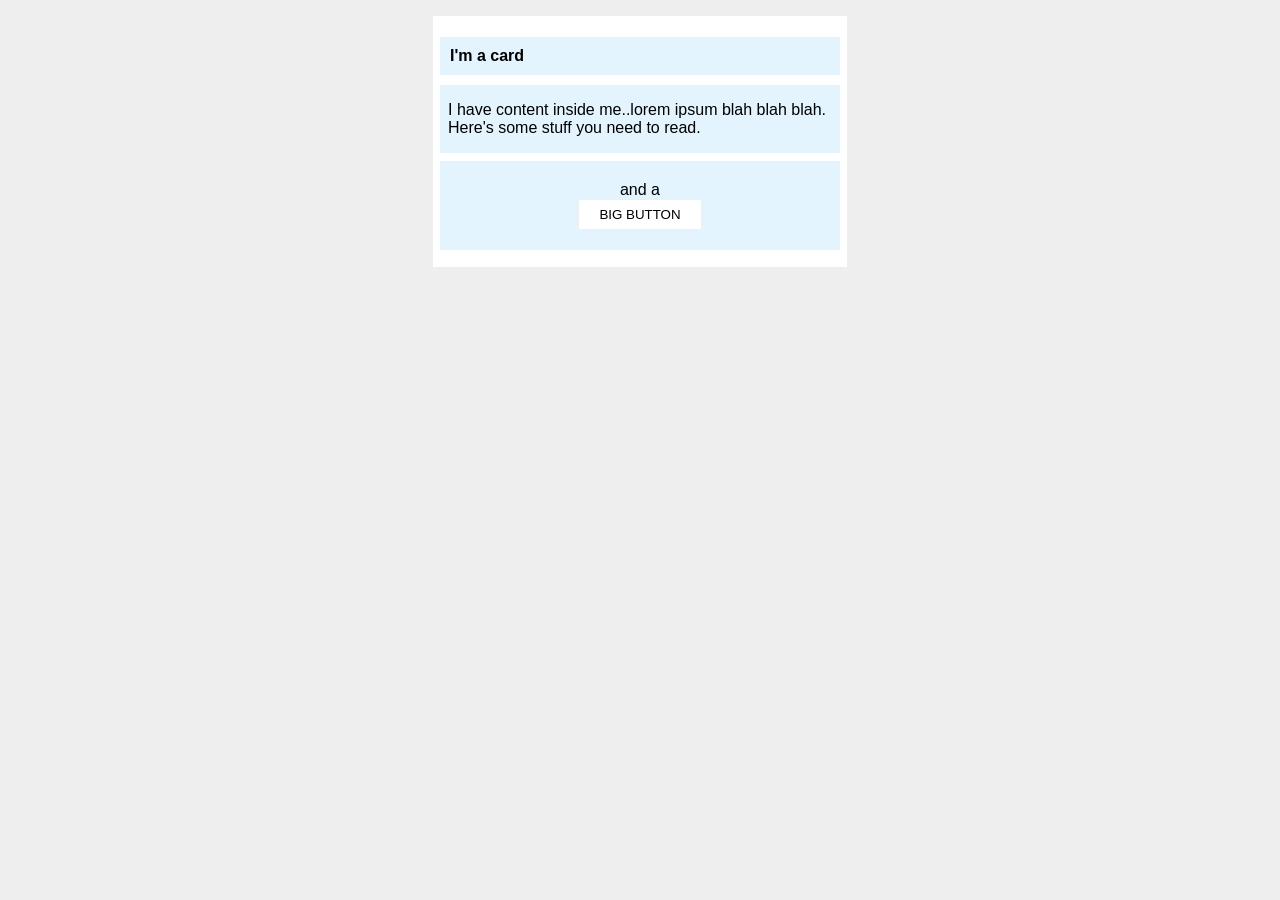
<file: foundations/block-and-inline/02-margin-and-padding-2/index.html>
<!DOCTYPE html>
<html lang="en">
  <head>
    <meta charset="UTF-8">
    <meta http-equiv="X-UA-Compatible" content="IE=edge">
    <meta name="viewport" content="width=device-width, initial-scale=1.0">
    <title>Margin and Padding exercise 2</title>
    <link rel="stylesheet" href="style.css">
  </head>
  <body>
    <div class="card">
      <h1 class="title">I'm a card</h1>
      <div class="content">I have content inside me..lorem ipsum blah blah blah. Here's some stuff you need to read.</div>
      <div class="button-container"><span>and a</span> <button>BIG BUTTON</button></div>
    </div>
  </body>
</html>
</file>
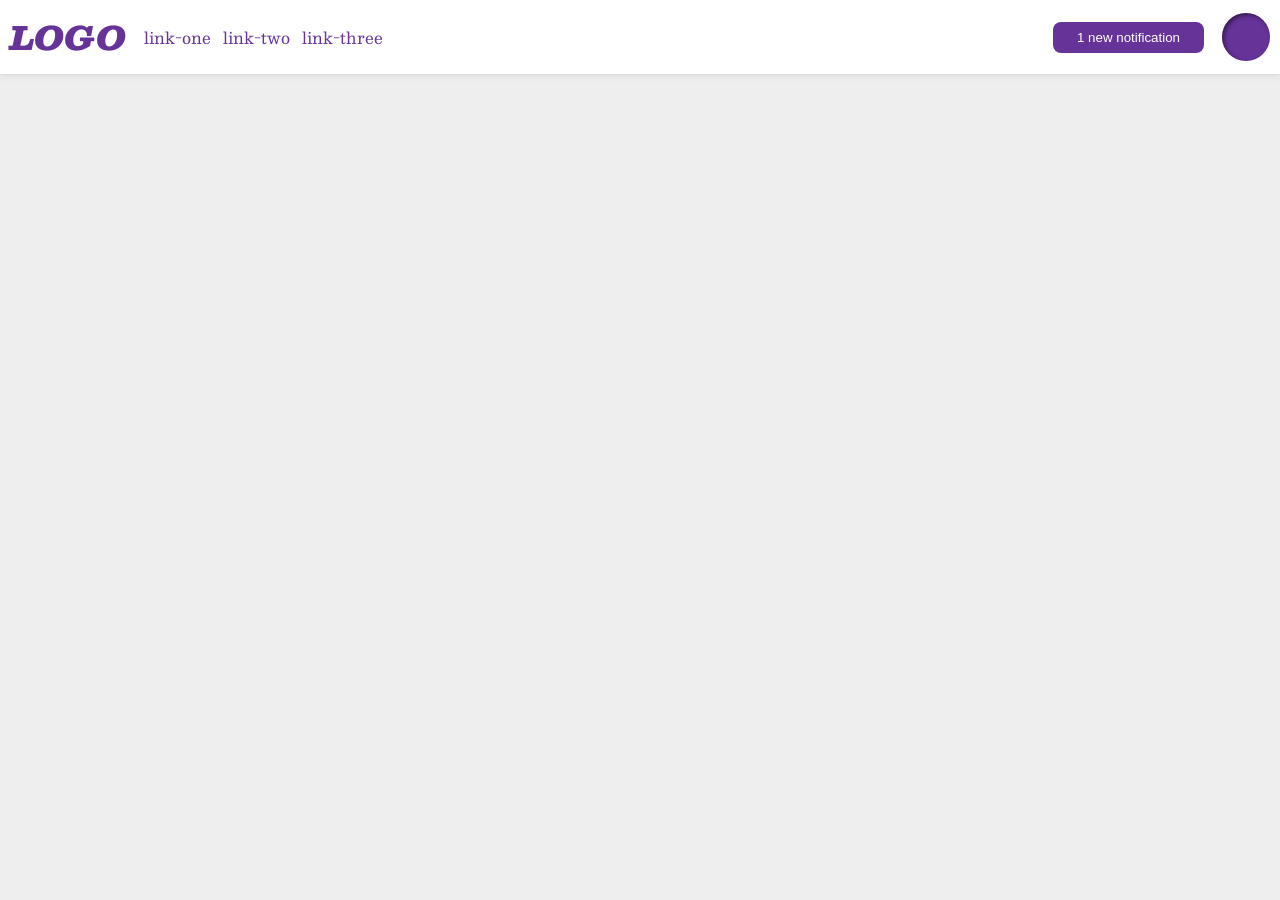
<file: foundations/flex/03-flex-header-2/index.html>
<!DOCTYPE html>
<html lang="en">
  <head>
    <meta charset="UTF-8">
    <meta http-equiv="X-UA-Compatible" content="IE=edge">
    <meta name="viewport" content="width=device-width, initial-scale=1.0">
    <title>Flex Header 2</title>
    <link rel="stylesheet" href="style.css">
  </head>
  <body>
    <div class="header">
      <div class ="right">
          <div class="logo">
            LOGO
          </div>
          <ul class="links">
            <li><a href="https://google.com">link-one</a></li>
            <li><a href="https://google.com">link-two</a></li>
            <li><a href="https://google.com">link-three</a></li>
          </ul>
      </div>

      <div class="left">
          <button class="notifications">
            1 new notification
          </button>
          <div class="profile-image"></div>
      </div>
    </div>
  </body>
</html>
</file>
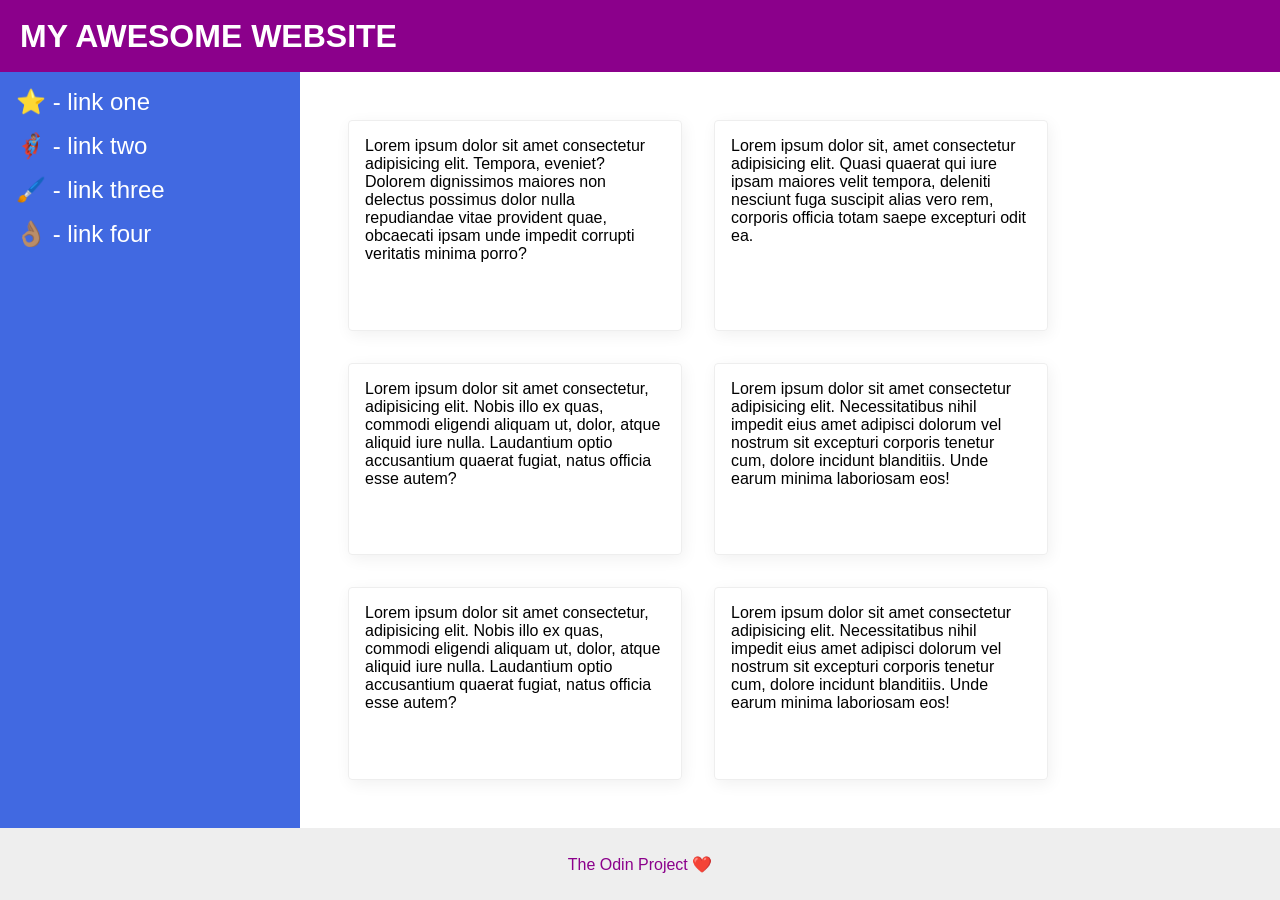
<file: foundations/flex/07-flex-layout-2/index.html>
<!DOCTYPE html>
<html lang="en">
  <head>
    <meta charset="UTF-8">
    <meta http-equiv="X-UA-Compatible" content="IE=edge">
    <meta name="viewport" content="width=device-width, initial-scale=1.0">
    <title>The Holy Grail</title>
    <link rel="stylesheet" href="style.css">
  </head>
  <body>
    <div class="header">
      MY AWESOME WEBSITE
    </div>

    <div class="body">
      
        <div class="sidebar">
          <ul>
            <li><a href="#">⭐ - link one</a></li>
            <li><a href="#">🦸🏽‍♂️ - link two</a></li>
            <li><a href="#">🖌️ - link three</a></li>
            <li><a href="#">👌🏽 - link four</a></li>
          </ul>
        </div>

        <div class="container">
          <div class="card">Lorem ipsum dolor sit amet consectetur adipisicing elit. Tempora, eveniet? Dolorem dignissimos maiores non delectus possimus dolor nulla repudiandae vitae provident quae, obcaecati ipsam unde impedit corrupti veritatis minima porro?</div>
          <div class="card">Lorem ipsum dolor sit, amet consectetur adipisicing elit. Quasi quaerat qui iure ipsam maiores velit tempora, deleniti nesciunt fuga suscipit alias vero rem, corporis officia totam saepe excepturi odit ea.</div>
          <div class="card">Lorem ipsum dolor sit amet consectetur, adipisicing elit. Nobis illo ex quas, commodi eligendi aliquam ut, dolor, atque aliquid iure nulla. Laudantium optio accusantium quaerat fugiat, natus officia esse autem?</div>
          <div class="card">Lorem ipsum dolor sit amet consectetur adipisicing elit. Necessitatibus nihil impedit eius amet adipisci dolorum vel nostrum sit excepturi corporis tenetur cum, dolore incidunt blanditiis. Unde earum minima laboriosam eos!</div>
          <div class="card">Lorem ipsum dolor sit amet consectetur, adipisicing elit. Nobis illo ex quas, commodi eligendi aliquam ut, dolor, atque aliquid iure nulla. Laudantium optio accusantium quaerat fugiat, natus officia esse autem?</div>
          <div class="card">Lorem ipsum dolor sit amet consectetur adipisicing elit. Necessitatibus nihil impedit eius amet adipisci dolorum vel nostrum sit excepturi corporis tenetur cum, dolore incidunt blanditiis. Unde earum minima laboriosam eos!</div>
        </div>
    </div>

    <div class="footer">
      The Odin Project ❤️
    </div>
  </body>
</html>
</file>
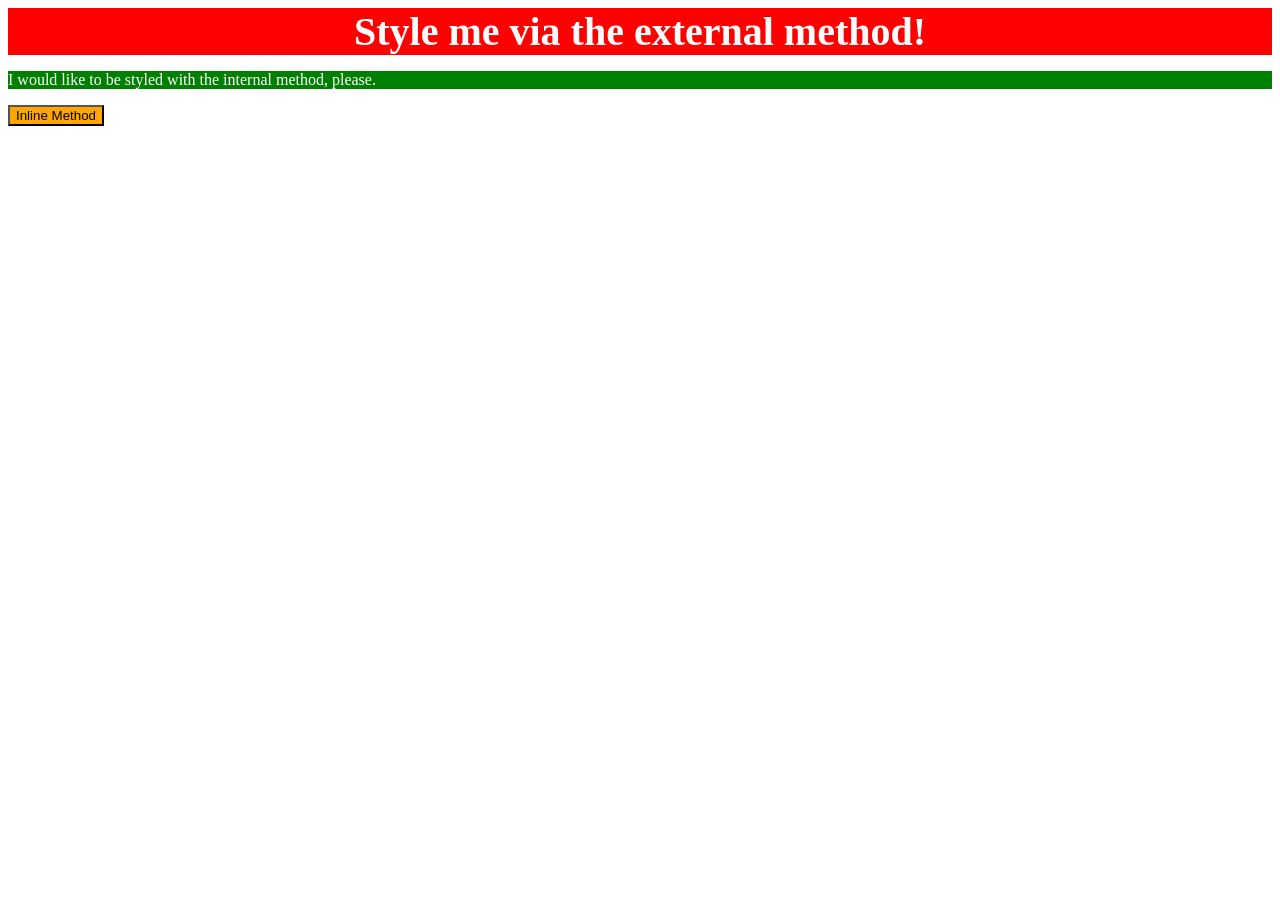
<file: foundations/intro-to-css/01-css-methods/index.html>
<!DOCTYPE html>
<html lang="en">
  <head>
    <link rel="stylesheet" href="styles.css">
    <meta charset="UTF-8">
    <meta http-equiv="X-UA-Compatible" content="IE=edge">
    <meta name="viewport" content="width=device-width, initial-scale=1.0">
    <title>Methods for Adding CSS</title>
    <style>
      p {
        color: white;
        background-color: green
      }
    </style>
  </head>
  <body>
    <div>Style me via the external method!</div>
    <p>I would like to be styled with the internal method, please.</p>
    <button style="background-color: orange">Inline Method</button>
  </body>
</html>
</file>
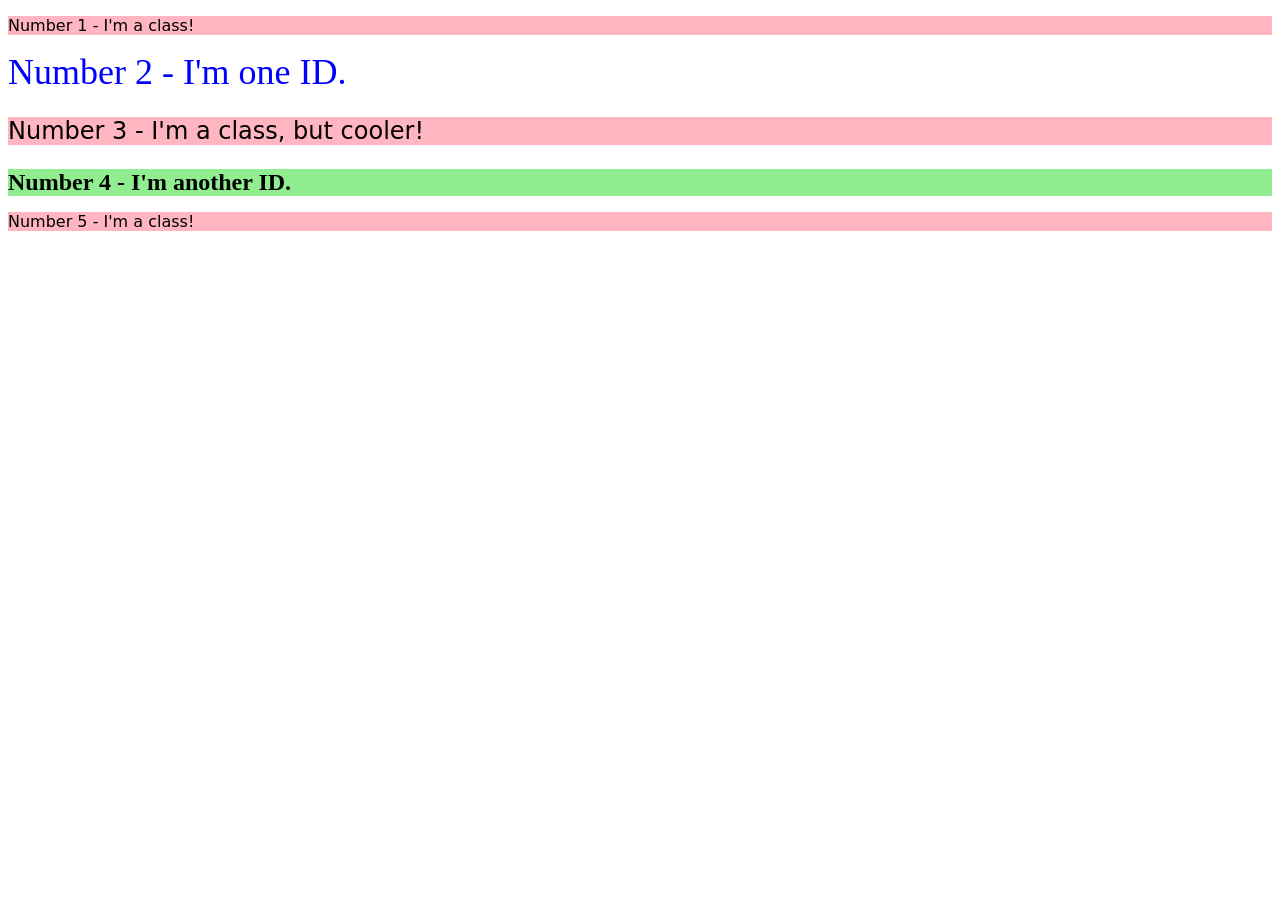
<file: foundations/intro-to-css/02-class-id-selectors/index.html>
<!DOCTYPE html>
<html lang="en">
  <head>
    <meta charset="UTF-8">
    <meta http-equiv="X-UA-Compatible" content="IE=edge">
    <meta name="viewport" content="width=device-width, initial-scale=1.0">
    <title>Class and ID Selectors</title>
    <link rel="stylesheet" href="style.css">
  </head>
  <body>
    <p class="odd-number">Number 1 - I'm a class!</p>
    <div id="div1">Number 2 - I'm one ID.</div>
    <p class="odd-number new-font-size">Number 3 - I'm a class, but cooler!</p>
    <div id="div2" class="new-font-size">Number 4 - I'm another ID.</div>
    <p class="odd-number">Number 5 - I'm a class!</p>
  </body>
</html>
</file>
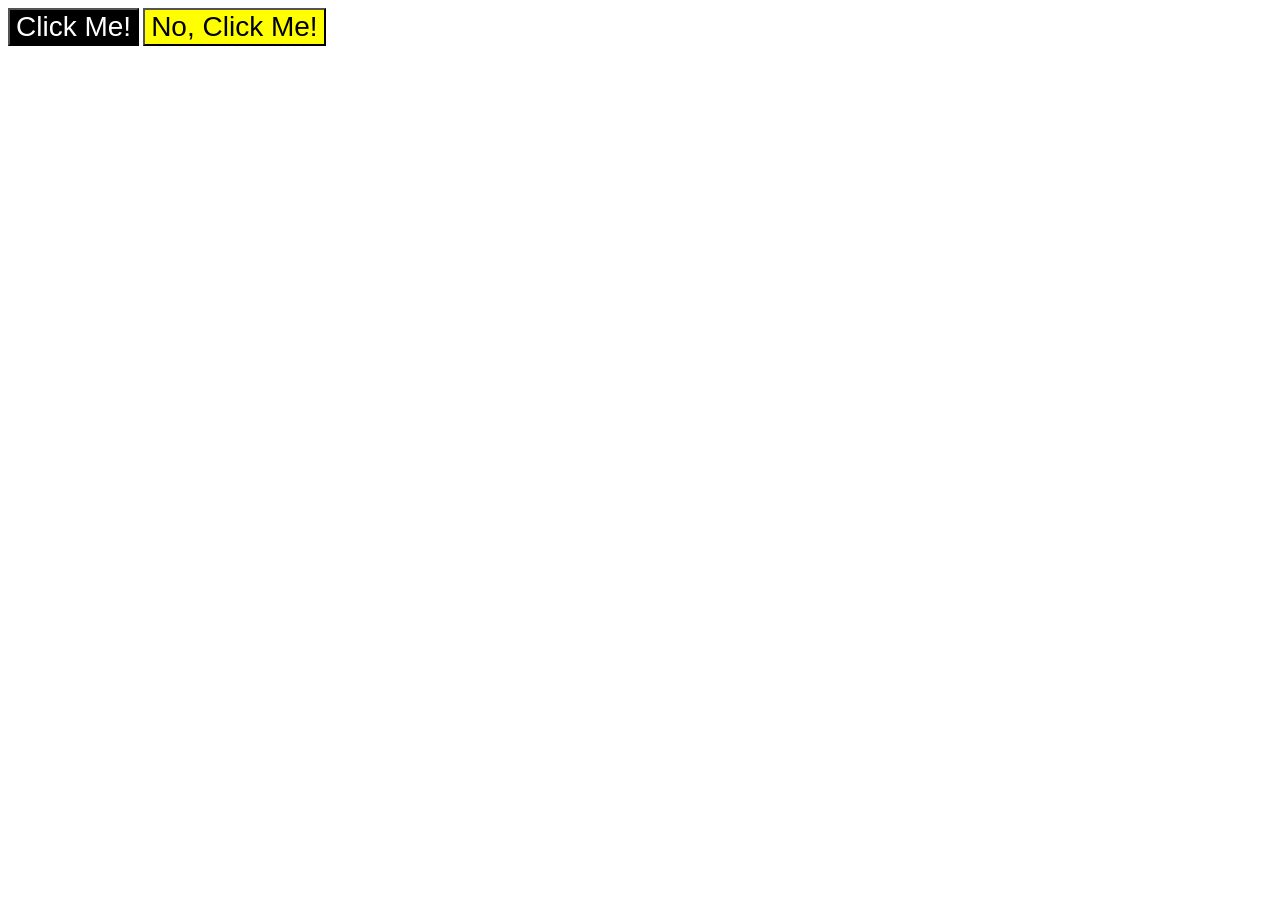
<file: foundations/intro-to-css/03-grouping-selectors/index.html>
<!DOCTYPE html>
<html lang="en">
  <head>
    <meta charset="UTF-8">
    <meta http-equiv="X-UA-Compatible" content="IE=edge">
    <meta name="viewport" content="width=device-width, initial-scale=1.0">
    <title>Grouping Selectors</title>
    <link rel="stylesheet" href="style.css">
  </head>
  <body>
    <button class="common">Click Me!</button>
    <button class="unique">No, Click Me!</button>
  </body>
</html>
</file>
<file: foundations/block-and-inline/02-margin-and-padding-2/style.css>
body {
  background: #eee;
  font-family: sans-serif;
  font-size: 16px;
}

div {
    padding: 20px;
    margin-bottom: 10px;

}

.card {
  width: 400px;
  background: #fff;
  margin: 16px auto;
  padding: 10px 7px 7px 7px;
  
}

.title {
  background: #e3f4ff;
  font-size: 16px;
  padding: 10px;
  
}

.content {
  background: #e3f4ff;
  text-align: left;
  padding: 16px 8px;
  margin-bottom: 8px;
}

.button-container {
  background: #e3f4ff;
  text-align: center;
}

button {
  background: white;
  border: 1px solid #eee;
  display: block;
  margin: 0 auto;
  padding: 7px 20px
}
</file>
<file: foundations/flex/03-flex-header-2/style.css>
/* this is some magical font-importing.  
you'll learn about it later. */
@import url('https://fonts.googleapis.com/css2?family=Besley:ital,wght@0,400;1,900&display=swap');

body {
  margin: 0;
  background: #eee;
  font-family: Besley, serif;
}

.header {
  background: white;
  border-bottom: 1px solid #ddd;
  box-shadow: 0 0 8px rgba(0,0,0,.1);
  display: flex;
  justify-content: space-between;
  padding: 10px;  
}

.profile-image {
  background: rebeccapurple;
  box-shadow: inset 2px 2px 4px rgba(0,0,0,.5);
  border-radius: 50%;
  width: 48px;
  height: 48px;
}

.logo {
  color: rebeccapurple;
  font-size: 32px;
  font-weight: 900;
  font-style: italic;
}

button {
  border: none;
  border-radius: 8px;
  background: rebeccapurple;
  color: white;
  padding: 8px 24px;
}

a {
  /* this removes the line under our links */
  text-decoration: none;
  color: rebeccapurple;
}

ul {
  list-style-type: none;
  margin: 0;
  padding: 0;
  display: flex;
  gap: 12px;

}

.right, .left {
    display: flex;
    align-items: center;
    gap: 18px
}
</file>
<file: foundations/flex/07-flex-layout-2/style.css>
body {
  display: flex;
  font-family: -apple-system, BlinkMacSystemFont, 'Segoe UI', Roboto, Oxygen, Ubuntu, Cantarell, 'Open Sans', 'Helvetica Neue', sans-serif;
  margin: 0;
  min-height: 100vh;
  flex-direction: column;
}

.header {
  display: flex;
  height: 72px;
  background: darkmagenta;
  color: white;
  font-size: 32px;
  font-weight: 900;
  justify-content: left;
  align-items: center;
  text-align: left;
  padding-left: 20px;
}

.footer {
  display: flex;
  align-items: center;
  justify-content: center;
  height: 72px;
  background: #eee;
  color: darkmagenta;
}

a {
  text-decoration: none;
  color: white;
  font-size: 24px;
}

ul {
  list-style-type: none;
  margin: 0;
  padding: 0;
}

li {
  margin-bottom: 16px;
}

.body {
  display: flex;
  flex: 1; 
}

.sidebar {
  width: 300px;
  background: royalblue;
  box-sizing: border-box;
  flex-shrink: 0;
  padding: 16px;
}

.card {
  border: 1px solid #eee;
  box-shadow: 2px 4px 16px rgba(0,0,0,.06);
  border-radius: 4px;
  padding: 16px;
  width: 300px;
}

.container {
  display: flex;
  flex-wrap: wrap;
  padding: 48px;
  gap: 32px;
}
</file>
<file: foundations/intro-to-css/01-css-methods/styles.css>
div {
    background-color:red;
    text-align: center;
    font-size: 40px;
    font-weight: bold;
    color: white
    

}
</file>
<file: foundations/intro-to-css/02-class-id-selectors/style.css>
/* Add CSS Styling */

.odd-number {
    background-color: #ffb6c1;
    font-family: Verdana, "Dejavu Sans", sans-serif;
    }

.new-font-size {
    font-size: 24px;
    }

#div1 {
    font-size: 36px;
    color: #0000ff;
    }

#div2 {
    background-color: #90ee90;
    font-weight: bold;
    }
</file>
<file: foundations/intro-to-css/03-grouping-selectors/style.css>
/* Add CSS Styling */
.common, .unique {
    font-family: Helvetica, "Times New Roman" sans-serif;
    font-size: 28px;
}

.common {
    background-color: black;
    color: white;
}

.unique {
    background-color: yellow;

}
</file>
